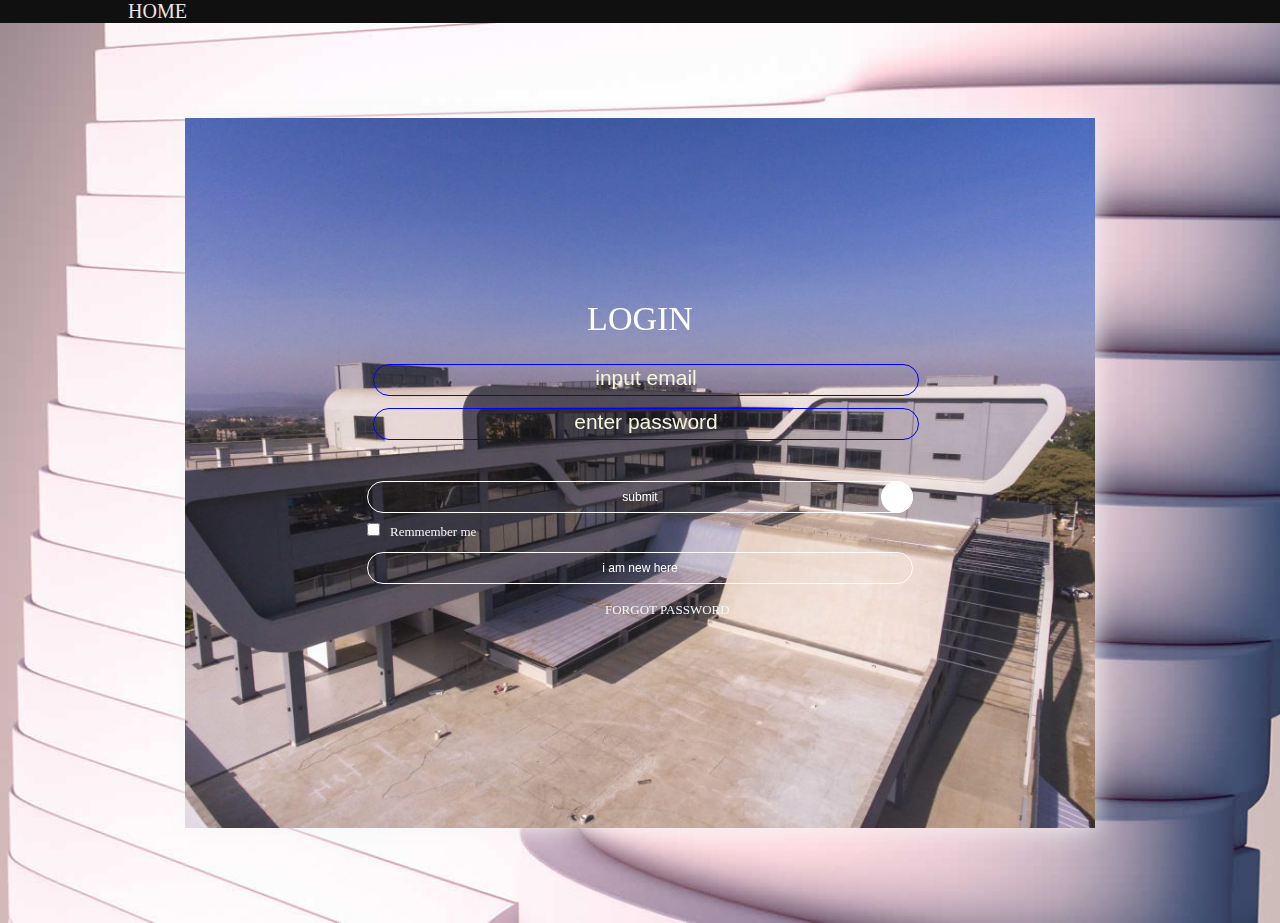
<file: Account.html>
<html>
    <head>
        <title></title>
        <link rel="stylesheet" href="Account.css">
        <meta charset="UTF-8">
        <meta http-equiv="X-UA-Compatible" content="IE=edge">
        <link rel="viewpoint" content="width=device-width, initial scale=1.0 ">
    </head>
    <body>
        <li><a href="index.html">Home</a></li>
        <div class="container">
            <div class="card">
                <div class="inner-box" id="card">
                    <div class="card-front" >
                        <h2>LOGIN</h2>
                      <form action="index.html" method="post">
                        <input type="text" class="input-box" placeholder="input email" required>
                        <input type="password" class="input-box" placeholder="enter password" required>
                        <button type="submit" class="submit-btn">submit</button>
                        <input type="checkbox" ><span>Remmember me</span>
                        </form>
                        <button type="button" class="btn" onclick="openRegister()">i am new here</button>
                        <a href="">Forgot password</a>
                    </div>
                    <div class="card-back" >
                        <h2>REGISTER</h2>
                        <form action="index.html" method="post">
                            <input type="text" class="input-box" placeholder="your name" required>
                        <input type="email" class="input-box" placeholder="input email" required>
                        <input type="password" class="input-box" placeholder="enter password" required>
                        <button type="submit" class="submit-btn">submit</button>
                        <input type="checkbox" ><span>Remmember me</span>
                        </form>
                        <button type="button" class="btn" onclick="openlogin()">i have an account</button>
                        <a href="" id="pass"onclick="alert('you can now create a new account')">Forgot password</a>
                    </div>
                </div>
            </div>
        </div>
        <script src="Account.js"></script>
    </body>
</html>
</file>
<file: Account.css>
*{
    margin:0;
    padding:0;
}
body{
    background-color: rgb(16, 16, 16);
    color: white;
}
li{
   list-style: none;
   
}
a{
    text-decoration: none;
    color: rgb(236, 229, 229);
    font-size: 20px;
    margin-left: 10%;
    text-transform: uppercase;
}
/*container*/
.container{
    width: 100%;
    height: 100vh;
    background: url('assets/4.jpg');
    color: whitesmoke;
    background-size: cover;
    display: flex;
    align-items: center;
    justify-content: center;
}

/*  card  */
.card{
    width: 710px;
    height: 610px;
    box-shadow: 0 0 25px;
    perspective: 1000px;
}
.inner-box{
    position: relative;
    width: 100%;
    height: 100%;
    transition: transform 1s;
    transform-style: preserve-3d;
}

.card-front, .card-back{
    position: absolute;
    width: 100%;
    height: 100%;
    background-position: center;
    background-size: cover;
    background-image: url('assets/DJI_0102-1024x767.jpg');
    padding: 20%;
    box-sizing: border-box;
    backface-visibility: hidden;
}

.card-back{
    transform: rotateY(180deg);
}
.card h2{
    font-weight: normal;
    font-size: 34px;
    text-align: center;
    margin-bottom: 20px;
    color: white;
}
.input-box{
    width: 100%;
    background: transparent;
    border: 1px solid blue;
    margin: 6px;
    height: 32px;
    border-radius: 20px;
    padding: 10px;
    box-sizing: border-box;
    outline: none;
    text-align: center;
    color: antiquewhite;
}
::placeholder{
    color: beige;
    font-size: 21px;
}
button{
    width: 100%;
    background: transparent;
    border: 1px solid white;
    margin: 35px 0 10px;
    height: 32px;
    font-size: 12px;
    border-radius: 20px;
    padding: 0 10px ;
    box-sizing: border-box;
    outline: none;
    color: white;
    cursor: pointer;
}
.submit-btn{
    position: relative;
}
.submit-btn::after{
    content: "";
    line-height: 32px;
    font-size: 17px;
    height: 32px ;
    width: 32px;
    border-radius: 50%;
    background: white;
    position: absolute;
    right: -1px ;
    top: -1px;
}
span{
    font-size: 13px;
    margin-left: 10px;
}
.card .btn{
    margin-top: 12px;
}
.card a{
    color: aliceblue;
    text-decoration: none;
    display: block;
    text-align: center;
    font-size: 13px;
    margin-top: 8px;
}
@media (min-width:800px) {
    .card{
        width: 910px;
        height: 710px;
        box-shadow: 0 0 25px;
        perspective: 1000px;
    }
}
</file>
